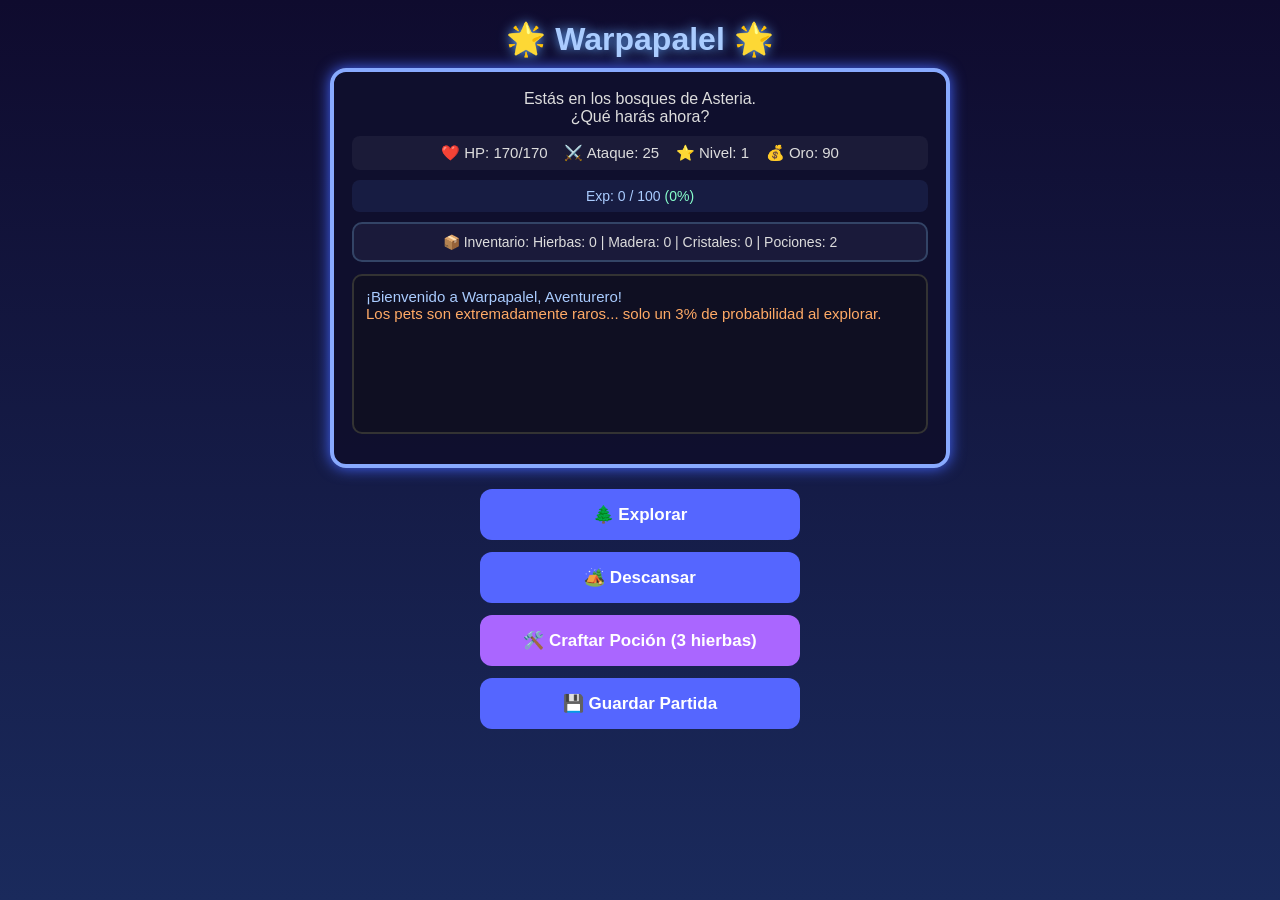
<file: index.html>
<!DOCTYPE html>
<html lang="es">
<head>
    <meta charset="UTF-8">
    <meta name="viewport" content="width=device-width, initial-scale=1.0, maximum-scale=1.0, user-scalable=no">
    <title>Warpapalel - RPG Incremental</title>
    <link rel="stylesheet" href="css/styles.css">
</head>
<body>

<div class="container">
    <h1>🌟 Warpapalel 🌟</h1>
    
    <div class="pantalla">
        <div id="historia">Explora los bosques encantados de Asteria</div>
        
        <div id="statsJugador" style="font-size:15px; margin:10px 0;"></div>
        <div id="xpInfo" class="xp-info"></div>

        <div id="infoPet" style="display:none; margin:10px 0; font-size:16px;">
            🐾 Compañero: <span id="nombrePet" class="pet"></span>
        </div>

        <div class="inventario">
            📦 Inventario: <span id="inventario">Hierbas: 0 | Madera: 0 | Cristales: 0 | Pociones: 0</span>
        </div>

        <div id="combateUI" style="display:none;">
            <strong>Enemigo:</strong> <span id="nombreEnemigo"></span><br>
            <div class="barra-vida"><div id="barraEnemigo" class="vida-inner" style="width:100%; background:linear-gradient(#ff3366,#ff6699);"></div></div>
            
            <div style="margin-top:12px;">
                <strong>Tu HP:</strong> <span id="hpJugador"></span>
                <div class="barra-vida"><div id="barraJugador" class="vida-inner" style="width:100%; background:linear-gradient(#44ff88,#66ffaa);"></div></div>
            </div>
        </div>

        <div id="log" class="log" role="log" aria-live="polite"></div>
    </div>

    <div id="botones"></div>
</div>

<script type="module" src="js/main.js"></script>
</body>
</html>
</file>
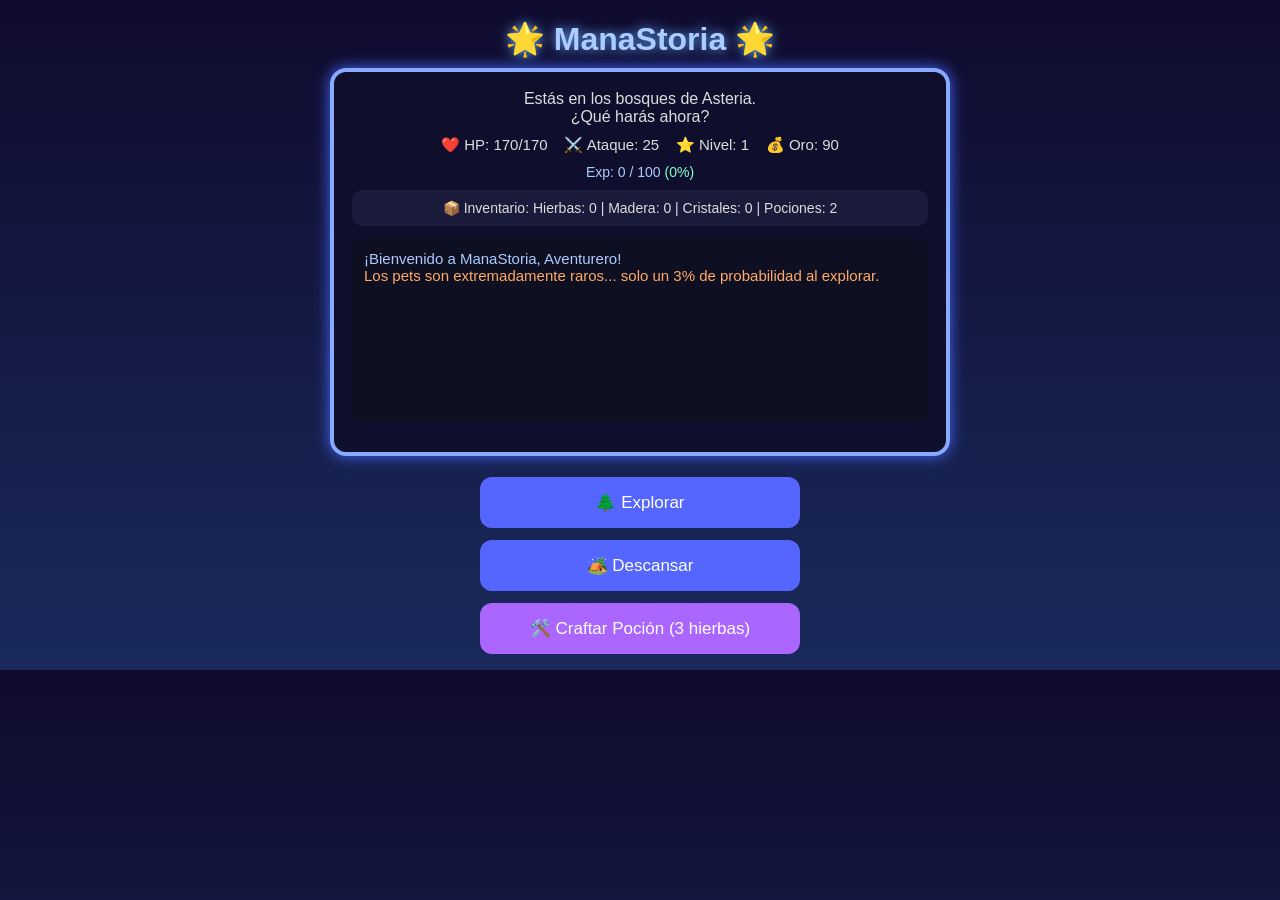
<file: nuevo3.html>
<!DOCTYPE html>
<html lang="es">
<head>
    <meta charset="UTF-8">
    <meta name="viewport" content="width=device-width, initial-scale=1.0, maximum-scale=1.0, user-scalable=no">
    <title>ManaStoria</title>
    <style>
        body {
            margin: 0;
            padding: 10px;
            background: linear-gradient(#0f0b2e, #1a2a5c);
            color: #ddd;
            font-family: 'Segoe UI', Arial, sans-serif;
            text-align: center;
            touch-action: manipulation;
        }
        .container { max-width: 620px; margin: 0 auto; }
        .pantalla {
            background: rgba(15, 15, 45, 0.95);
            border: 4px solid #88aaff;
            border-radius: 16px;
            padding: 18px;
            margin-bottom: 15px;
            box-shadow: 0 0 15px #4466ff;
        }
        h1 { color: #aaccff; text-shadow: 0 0 12px #66aaff; margin: 10px 0; }
        
        .barra-vida {
            height: 20px;
            background: #333;
            border-radius: 10px;
            overflow: hidden;
            margin: 8px 0;
        }
        .vida-inner {
            height: 100%;
            transition: width 0.4s;
        }
        button {
            width: 100%;
            max-width: 320px;
            padding: 15px;
            margin: 6px 4px;
            font-size: 17px;
            border: none;
            border-radius: 12px;
            cursor: pointer;
        }
        .btn-atacar { background: #ff3366; color: white; }
        .btn-detener { background: #666; color: white; }
        .btn-normal { background: #5566ff; color: white; }
        .btn-craft { background: #aa66ff; color: white; }

        .log {
            background: #0f0f22;
            height: 160px;
            overflow-y: auto;
            text-align: left;
            padding: 12px;
            border-radius: 10px;
            font-size: 15px;
            margin: 12px 0;
        }
        .pet { color: #ffcc66; font-weight: bold; }
        .inventario {
            background: #1a1a3a;
            padding: 10px;
            border-radius: 10px;
            font-size: 14px;
            margin: 10px 0;
        }
        .xp-info {
            font-size: 14px;
            color: #aaccff;
            margin: 8px 0;
        }
    </style>
</head>
<body>

<div class="container">
    <h1>🌟 ManaStoria 🌟</h1>
    
    <div class="pantalla">
        <div id="historia">Explora los bosques encantados de Asteria</div>
        
        <div id="statsJugador" style="font-size:15px; margin:10px 0;"></div>
        <div id="xpInfo" class="xp-info"></div>

        <div id="infoPet" style="display:none; margin:10px 0; font-size:16px;">
            🐾 Compañero: <span id="nombrePet" class="pet"></span>
        </div>

        <div class="inventario">
            📦 Inventario: <span id="inventario">Hierbas: 0 | Madera: 0 | Cristales: 0 | Pociones: 0</span>
        </div>

        <div id="combateUI" style="display:none;">
            <strong>Enemigo:</strong> <span id="nombreEnemigo"></span><br>
            <div class="barra-vida"><div id="barraEnemigo" class="vida-inner" style="width:100%; background:linear-gradient(#ff3366,#ff6699);"></div></div>
            
            <div style="margin-top:12px;">
                <strong>Tu HP:</strong> <span id="hpJugador"></span>
                <div class="barra-vida"><div id="barraJugador" class="vida-inner" style="width:100%; background:linear-gradient(#44ff88,#66ffaa);"></div></div>
            </div>
        </div>

        <div id="log" class="log"></div>
    </div>

    <div id="botones"></div>
</div>

<script>
// ====================== DATOS ======================
let jugador = {
    nombre: "Aventurero",
    nivel: 1,
    hp: 170,
    hpMax: 170,
    ataque: 25,
    oro: 90,
    experiencia: 0,
    expNecesaria: 100
};

let pet = null;
let inventario = { hierbas: 0, madera: 0, cristales: 0, pociones: 2 };

const mascotas = {
    slime:  { nombre: "Slime Azul", emoji: "🟦", ataque: 14 },
    lobo:   { nombre: "Lobo de Mana", emoji: "🐺", ataque: 20 },
    hada:   { nombre: "Hada Luminosa", emoji: "🧚", ataque: 17 },
    golem:  { nombre: "Golemito", emoji: "🪨", ataque: 24 }
};

let enemigoActual = null;
let enCombate = false;
let atacando = false;

let intervaloHeroe = null;
let intervaloPet = null;
let intervaloEnemigo = null;

// ====================== FUNCIONES ======================
function calcularExpNecesaria(nivel) {
    return Math.floor(100 * Math.pow(1.35, nivel - 1));
}

function actualizarStats() {
    jugador.expNecesaria = calcularExpNecesaria(jugador.nivel);
    
    document.getElementById("statsJugador").innerHTML = `
        ❤️ HP: ${Math.floor(jugador.hp)}/${jugador.hpMax} &nbsp;&nbsp;
        ⚔️ Ataque: ${jugador.ataque} &nbsp;&nbsp;
        ⭐ Nivel: ${jugador.nivel} &nbsp;&nbsp;
        💰 Oro: ${jugador.oro}
    `;

    const progreso = Math.min(100, Math.floor((jugador.experiencia / jugador.expNecesaria) * 100));
    document.getElementById("xpInfo").innerHTML = `
        Exp: ${jugador.experiencia} / ${jugador.expNecesaria} 
        <span style="color:#88ffcc">(${progreso}%)</span>
    `;

    document.getElementById("inventario").textContent = 
        `Hierbas: ${inventario.hierbas} | Madera: ${inventario.madera} | Cristales: ${inventario.cristales} | Pociones: ${inventario.pociones}`;
}

function agregarLog(texto, color = "#ddd") {
    const log = document.getElementById("log");
    const div = document.createElement("div");
    div.style.color = color;
    div.innerHTML = texto;
    log.appendChild(div);
    log.scrollTop = log.scrollHeight;
}

function actualizarBarras() {
    if (!enemigoActual) return;
    const porcEn = Math.max(0, (enemigoActual.hp / enemigoActual.hpMax) * 100);
    const porcJug = Math.max(0, (jugador.hp / jugador.hpMax) * 100);
    document.getElementById("barraEnemigo").style.width = porcEn + "%";
    document.getElementById("barraJugador").style.width = porcJug + "%";
    document.getElementById("hpJugador").textContent = `${Math.floor(jugador.hp)}/${jugador.hpMax}`;
}

// ====================== EXPLORACIÓN - Pet al 3% ======================
function explorar() {
    const azar = Math.random();

    if (azar < 0.48) {
        // 48% - Enemigo
        iniciarCombate();
    } 
    else if (azar < 0.76) {
        // 28% - Oro
        const oro = 26 + Math.floor(Math.random() * 52);
        jugador.oro += oro;
        agregarLog(`¡Encontraste <strong>${oro}</strong> de oro!`, "#ffdd66");
    } 
    else if (azar < 0.88) {
        // 12% - Materiales
        inventario.hierbas += 1 + Math.floor(Math.random() * 3);
        inventario.madera += Math.floor(Math.random() * 3);
        agregarLog("Recolectaste hierbas y madera del bosque.", "#88ffcc");
    } 
    else if (azar < 0.91 && !pet) {
        // 3% - Pet (muy raro)
        const keys = Object.keys(mascotas);
        pet = {...mascotas[keys[Math.floor(Math.random() * keys.length)]]};
        agregarLog(`¡Suerte legendaria! Capturaste un <strong>${pet.nombre}</strong> ${pet.emoji}`, "#ffcc66");
    } 
    else if (azar < 0.97) {
        // 6% - Quest menor
        agregarLog("¡Encontraste una quest menor! Gana experiencia extra.", "#aaccff");
        jugador.experiencia += 22;
    } 
    else {
        // 9% - Nada
        agregarLog("Exploraste la zona pero no encontraste nada especial.");
    }

    actualizarStats();
}

// ====================== CRAFTING ======================
function craftearPocion() {
    if (inventario.hierbas >= 3) {
        inventario.hierbas -= 3;
        inventario.pociones += 1;
        agregarLog("¡Craftaste una **Poción de Curación**!", "#88ffcc");
        actualizarStats();
    } else {
        agregarLog("Necesitas al menos 3 hierbas para craftar una poción.", "#ff9999");
    }
}

// ====================== COMBATE ======================
function iniciarCombate() {
    const nombres = ["Goblin", "Lobo Salvaje", "Esqueleto Guerrero", "Elemental de Fuego", "Araña Venenosa"];
    const nombreEn = nombres[Math.floor(Math.random() * nombres.length)];

    enemigoActual = {
        nombre: nombreEn,
        hp: 125 + jugador.nivel * 35,
        hpMax: 125 + jugador.nivel * 35,
        ataque: 19 + jugador.nivel * 8
    };

    enCombate = true;
    atacando = false;

    document.getElementById("combateUI").style.display = "block";
    document.getElementById("nombreEnemigo").textContent = enemigoActual.nombre;

    agregarLog(`¡Un ${nombreEn} te emboscó!`, "#ff6666");
    actualizarBarras();
    mostrarBotonesCombate();
}

function toggleAtaque() {
    if (!enCombate) return;
    atacando = !atacando;

    if (atacando) {
        agregarLog("¡Tu héroe inició el ataque automático!", "#aaffaa");

        intervaloHeroe = setInterval(() => {
            if (!enCombate || !atacando) return;
            const dano = Math.floor(jugador.ataque * (0.78 + Math.random() * 0.52));
            enemigoActual.hp -= dano;
            agregarLog(`¡Atacaste por ${dano} daño!`, "#aaffaa");
            actualizarBarras();
            if (enemigoActual.hp <= 0) victoria();
        }, 920);

        if (pet) {
            intervaloPet = setInterval(() => {
                if (!enCombate || !atacando) return;
                const dano = Math.floor(pet.ataque * (0.85 + Math.random() * 0.45));
                enemigoActual.hp -= dano;
                agregarLog(`${pet.emoji} atacó por ${dano}`, "#ffdd88");
                actualizarBarras();
                if (enemigoActual.hp <= 0) victoria();
            }, 1350);
        }

        intervaloEnemigo = setInterval(() => {
            if (!enCombate) return;
            const dano = Math.floor(enemigoActual.ataque * (0.7 + Math.random() * 0.55));
            jugador.hp -= dano;
            agregarLog(`¡El ${enemigoActual.nombre} te hirió por ${dano}!`, "#ff9999");
            actualizarBarras();
            if (jugador.hp <= 0) gameOver();
        }, 1150);
    } else {
        clearInterval(intervaloHeroe);
        clearInterval(intervaloPet);
        clearInterval(intervaloEnemigo);
        agregarLog("El héroe se detuvo.", "#ffcc66");
    }
    mostrarBotonesCombate();
}

function mostrarBotonesCombate() {
    const texto = atacando ? "⏹️ Detener Ataque" : "▶️ Iniciar Ataque Automático";
    const clase = atacando ? "btn-detener" : "btn-atacar";

    document.getElementById("botones").innerHTML = `
        <button onclick="toggleAtaque()" class="${clase}">${texto}</button>
        ${inventario.pociones > 0 ? `<button onclick="usarPocion()" class="btn-normal">❤️ Usar Poción (${inventario.pociones})</button>` : ''}
        <button onclick="huirCombate()" class="btn-normal">🏃 Huir</button>
    `;
}

function usarPocion() {
    if (inventario.pociones <= 0) return;
    inventario.pociones--;
    const curacion = 60 + Math.floor(Math.random() * 35);
    jugador.hp = Math.min(jugador.hp + curacion, jugador.hpMax);
    agregarLog(`¡Usaste una poción y recuperaste ${curacion} HP!`, "#88ffcc");
    actualizarStats();
    actualizarBarras();
    mostrarBotonesCombate();
}

function huirCombate() {
    if (Math.random() > 0.45) {
        agregarLog("¡Escapaste con éxito!", "#88ffcc");
        terminarCombate();
    } else {
        agregarLog("¡No lograste huir!");
    }
}

function victoria() {
    terminarCombate(true);
    const oroGanado = 42 + Math.floor(Math.random() * 58);
    let expGanada = 50 + jugador.nivel * 22;

    jugador.oro += oroGanado;
    jugador.experiencia += expGanada;

    agregarLog(`¡Victoria contra el ${enemigoActual.nombre}!`, "#ffff88");
    agregarLog(`+${oroGanado} oro | +${expGanada} exp`, "#aaffaa");

    inventario.cristales += Math.floor(Math.random() * 2);

    if (jugador.experiencia >= jugador.expNecesaria) {
        jugador.nivel++;
        jugador.ataque += 9;
        jugador.hpMax += 45;
        jugador.hp = jugador.hpMax;
        jugador.experiencia = 0;
        agregarLog(`¡SUBISTE AL NIVEL ${jugador.nivel}!`, "#ffd700");
        agregarLog("La dificultad para subir de nivel ha aumentado.", "#ffcc66");
    }

    actualizarStats();
    setTimeout(mostrarExploracion, 1600);
}

function terminarCombate(victoria = false) {
    enCombate = false;
    atacando = false;
    clearInterval(intervaloHeroe);
    clearInterval(intervaloPet);
    clearInterval(intervaloEnemigo);
    document.getElementById("combateUI").style.display = "none";
    if (!victoria) agregarLog("Combate terminado.");
    mostrarExploracion();
}

function gameOver() {
    terminarCombate();
    agregarLog("<strong>¡Has sido derrotado en Asteria... Fin de la aventura.</strong>", "#ff3366");
    document.getElementById("botones").innerHTML = `<button onclick="location.reload()">🔄 Nueva Aventura</button>`;
}

// ====================== ACCIONES ======================
function descansar() {
    jugador.hp = Math.min(jugador.hp + 72, jugador.hpMax);
    agregarLog("Descansaste y recuperaste fuerzas.", "#88ffcc");
    actualizarStats();
}

function mostrarExploracion() {
    document.getElementById("historia").innerHTML = `Estás en los bosques de Asteria.<br>¿Qué harás ahora?`;

    document.getElementById("botones").innerHTML = `
        <button onclick="explorar()" class="btn-normal">🌲 Explorar</button>
        <button onclick="descansar()" class="btn-normal">🏕️ Descansar</button>
        <button onclick="craftearPocion()" class="btn-craft">🛠️ Craftar Poción (3 hierbas)</button>
    `;
}

// ====================== INICIO ======================
function iniciarJuego() {
    const nombre = prompt("¿Cómo te llamas, aventurero de Asteria?", "ManaKnight");
    if (nombre && nombre.trim()) jugador.nombre = nombre.trim();

    agregarLog(`¡Bienvenido a ManaStoria, ${jugador.nombre}!`, "#aaccff");
    agregarLog("Los pets son extremadamente raros... solo un 3% de probabilidad al explorar.", "#ffaa66");
    
    actualizarStats();
    mostrarExploracion();
}

iniciarJuego();

</script>
</body>
</html>
</file>
<file: css/styles.css>
/* Warpapalel - Estilos principales */

:root {
    --bg-primary: #0f0b2e;
    --bg-secondary: #1a2a5c;
    --panel-bg: rgba(15, 15, 45, 0.95);
    --border-color: #88aaff;
    --shadow-color: #4466ff;
    --text-primary: #ddd;
    --text-accent: #aaccff;
    --btn-atacar: #ff3366;
    --btn-detener: #666;
    --btn-normal: #5566ff;
    --btn-craft: #aa66ff;
}

* {
    box-sizing: border-box;
}

body {
    margin: 0;
    padding: 10px;
    background: linear-gradient(var(--bg-primary), var(--bg-secondary));
    color: var(--text-primary);
    font-family: 'Segoe UI', Arial, sans-serif;
    text-align: center;
    touch-action: manipulation;
    min-height: 100vh;
}

.container { 
    max-width: 620px; 
    margin: 0 auto; 
}

.pantalla {
    background: var(--panel-bg);
    border: 4px solid var(--border-color);
    border-radius: 16px;
    padding: 18px;
    margin-bottom: 15px;
    box-shadow: 0 0 15px var(--shadow-color);
}

h1 { 
    color: var(--text-accent); 
    text-shadow: 0 0 12px #66aaff; 
    margin: 10px 0; 
    font-size: 2rem;
}

/* Barras de vida */
.barra-vida {
    height: 20px;
    background: #333;
    border-radius: 10px;
    overflow: hidden;
    margin: 8px 0;
    position: relative;
}

.vida-inner {
    height: 100%;
    transition: width 0.4s ease-out;
}

.vida-inner.jugador {
    background: linear-gradient(#44ff88, #66ffaa);
}

.vida-inner.enemigo {
    background: linear-gradient(#ff3366, #ff6699);
}

/* Botones */
button {
    width: 100%;
    max-width: 320px;
    padding: 15px;
    margin: 6px 4px;
    font-size: 17px;
    border: none;
    border-radius: 12px;
    cursor: pointer;
    transition: transform 0.1s, opacity 0.2s;
    font-weight: 600;
}

button:hover {
    opacity: 0.9;
    transform: translateY(-2px);
}

button:active {
    transform: translateY(0);
}

.btn-atacar { 
    background: var(--btn-atacar); 
    color: white; 
}

.btn-detener { 
    background: var(--btn-detener); 
    color: white; 
}

.btn-normal { 
    background: var(--btn-normal); 
    color: white; 
}

.btn-craft { 
    background: var(--btn-craft); 
    color: white; 
}

/* Log de combate */
.log {
    background: #0f0f22;
    height: 160px;
    overflow-y: auto;
    text-align: left;
    padding: 12px;
    border-radius: 10px;
    font-size: 15px;
    margin: 12px 0;
    border: 2px solid #333;
}

.log::-webkit-scrollbar {
    width: 8px;
}

.log::-webkit-scrollbar-track {
    background: #1a1a3a;
    border-radius: 4px;
}

.log::-webkit-scrollbar-thumb {
    background: #5566ff;
    border-radius: 4px;
}

/* Colores del log */
.log-pet { color: #ffcc66; font-weight: bold; }
.log-enemigo { color: #ff6666; }
.log-victoria { color: #ffff88; }
.log-exito { color: #aaffaa; }
.log-info { color: #aaccff; }
.log-advertencia { color: #ffaa66; }
.log-error { color: #ff9999; }
.log-legendaria { color: #ffd700; }

/* Inventario */
.inventario {
    background: #1a1a3a;
    padding: 10px;
    border-radius: 10px;
    font-size: 14px;
    margin: 10px 0;
    border: 2px solid #334466;
}

/* Info de experiencia */
.xp-info {
    font-size: 14px;
    color: var(--text-accent);
    margin: 8px 0;
    padding: 8px;
    background: rgba(100, 150, 255, 0.1);
    border-radius: 8px;
}

/* Stats del jugador */
#statsJugador {
    font-size: 15px;
    margin: 10px 0;
    padding: 8px;
    background: rgba(255, 255, 255, 0.05);
    border-radius: 8px;
}

/* Pet companion */
#infoPet {
    display: none;
    margin: 10px 0;
    font-size: 16px;
    padding: 10px;
    background: rgba(255, 204, 102, 0.1);
    border-radius: 8px;
    border: 2px solid #ffcc66;
}

/* Responsive */
@media (max-width: 480px) {
    body {
        padding: 5px;
    }
    
    h1 {
        font-size: 1.5rem;
    }
    
    .pantalla {
        padding: 12px;
    }
    
    button {
        padding: 12px;
        font-size: 15px;
    }
}

/* Accesibilidad - foco visible */
button:focus {
    outline: 3px solid #fff;
    outline-offset: 2px;
}

/* Animaciones suaves */
@keyframes pulse {
    0%, 100% { opacity: 1; }
    50% { opacity: 0.7; }
}

.combate-activo {
    animation: pulse 2s infinite;
}
</file>
